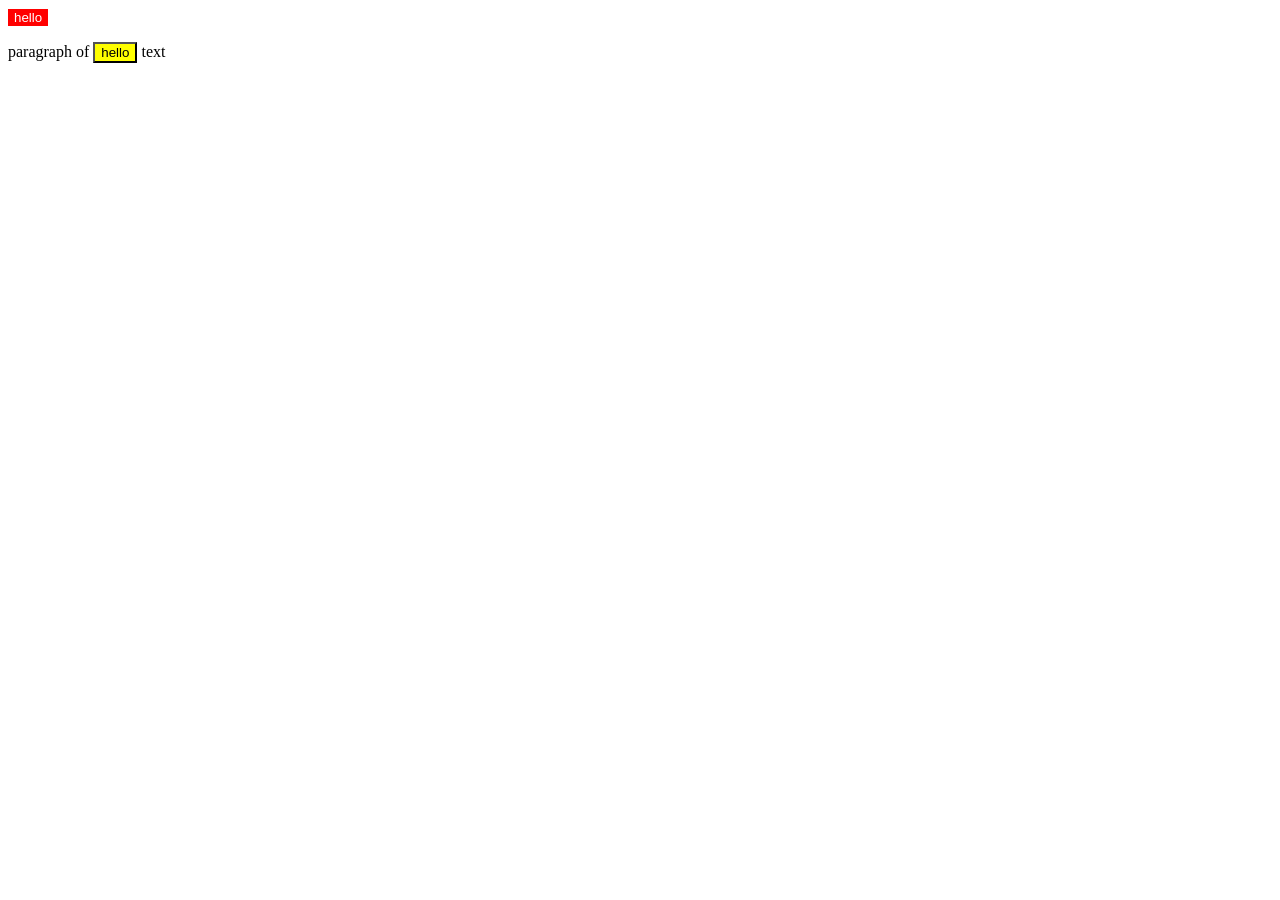
<file: 04-website.html>
<!DOCTYPE html>
<html>
  <head>
    <title>HTML CSS Review</title>
    <style>
      /*
        This is a comment.
      */
      .red-button {
        background-color: red;
        color: white;
        border: none;
      }

      .yellow-button {
        background-color: yellow;
      }
    </style>
  </head>
  <body>
    <!--
      This is a comment.
    -->
    <button title="Good job!" class="red-button" onclick="
      alert('Good job!');
    ">
      hello
    </button>

    <p>
      paragraph of <button class="yellow-button">hello</button> text
    </p>

    <script>
      // This is a comment.
      // This code creates a popup.
      // alert('hello');

      /*
        multi
        line
        comment
      */

      console.log(2 + 2);
      console.log('some' + 'text');
    </script>
  </body>
</html>
</file>
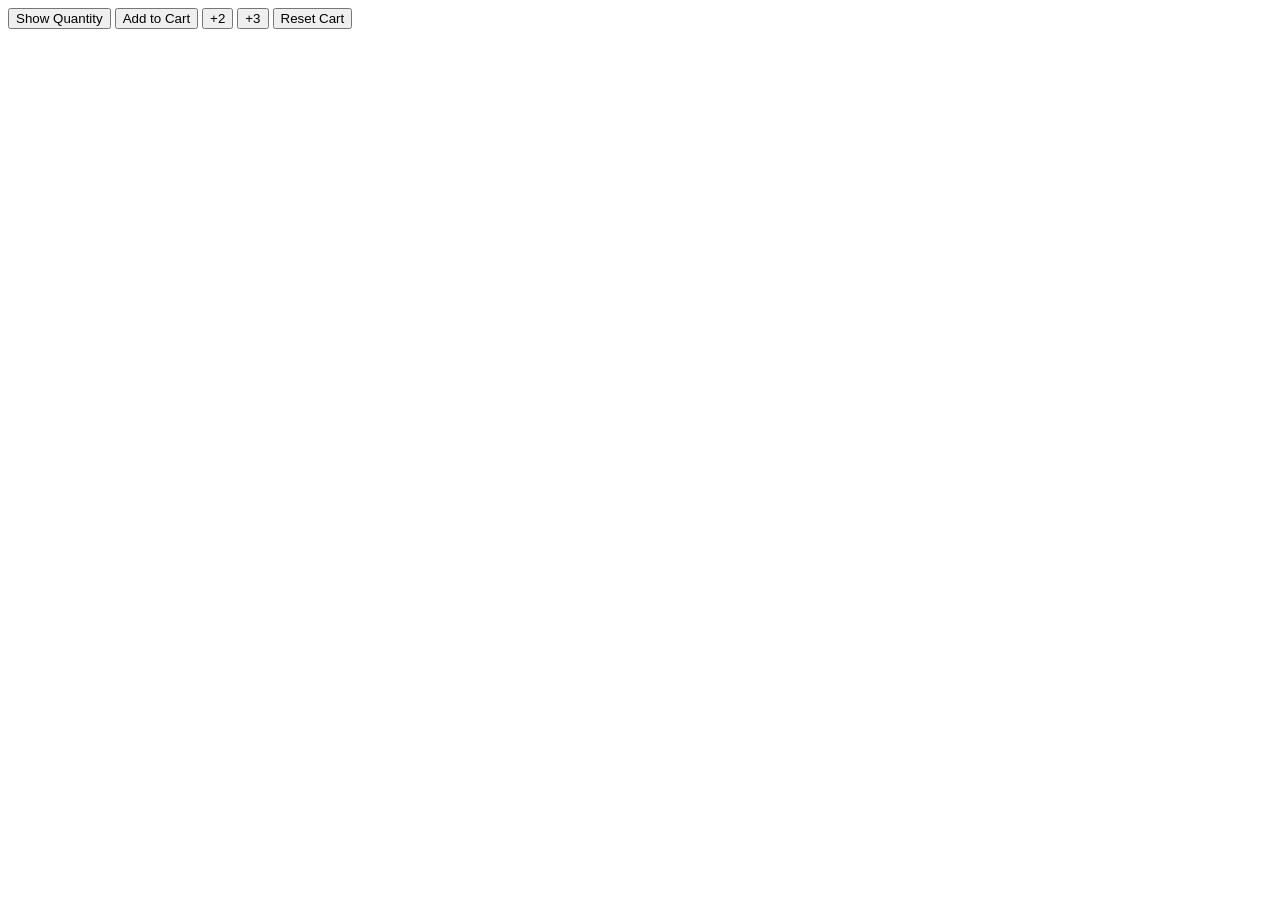
<file: 05-cart-quantity.html>
<!DOCTYPE html>
<html>
  <head>
    <title>Cart Quantity</title>
  </head>
  <body>
    <button onclick="
      console.log(`Cart quantity: ${cartQuantity}`);
    ">Show Quantity</button>

    <button onclick="
      cartQuantity++;
      console.log(`Cart quantity: ${cartQuantity}`);
    ">Add to Cart</button>

    <button onclick="
      cartQuantity += 2;
      console.log(`Cart quantity: ${cartQuantity}`);
    ">+2</button>

    <button onclick="
      cartQuantity = cartQuantity + 3;
      console.log(`Cart quantity: ${cartQuantity}`);
    ">+3</button>

    <button onclick="
      cartQuantity = 0;
      console.log('Cart was reset.');
      console.log(`Cart quantity: ${cartQuantity}`);
    ">Reset Cart</button>

    <script>
      let cartQuantity = 0;
    </script>
  </body>
</html>
</file>
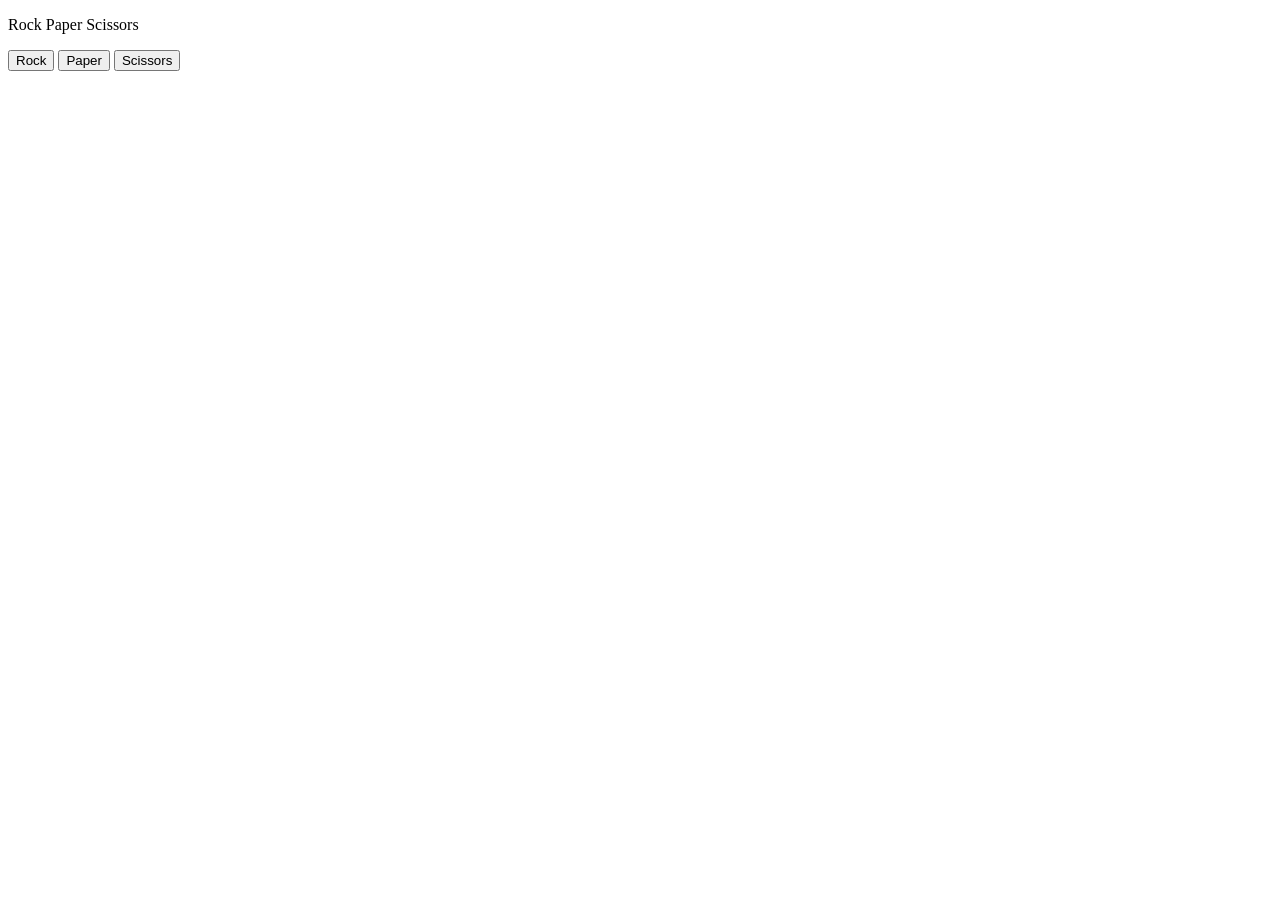
<file: 06-rock-paper-scissors.html>
<!DOCTYPE html>
<html>
  <head>
    <title>Rock Paper Scissors</title>
  </head>
  <body>
    <p>Rock Paper Scissors</p>
    <button onclick="
      const randomNumber = Math.random();

      let computerMove = '';

      if (randomNumber >= 0 && randomNumber < 1 / 3) {
        computerMove = 'rock';
      } else if (randomNumber >= 1 / 3 && randomNumber < 2 / 3) {
        computerMove = 'paper';
      } else if (randomNumber >= 2 / 3 && randomNumber < 1) {
        computerMove = 'scissors';
      }

      let result = '';

      if (computerMove === 'rock') {
        result = 'Tie.';
      } else if (computerMove === 'paper') {
        result = 'You lose.';
      } else if (computerMove === 'scissors') {
        result = 'You win.';
      }

      alert(`You picked rock. Computer picked ${computerMove}. ${result}`);
    ">Rock</button>

    <button onclick="
      const randomNumber = Math.random();

      let computerMove = '';

      if (randomNumber >= 0 && randomNumber < 1 / 3) {
        computerMove = 'rock';
      } else if (randomNumber >= 1 / 3 && randomNumber < 2 / 3) {
        computerMove = 'paper';
      } else if (randomNumber >= 2 / 3 && randomNumber < 1) {
        computerMove = 'scissors';
      }

      let result = '';

      if (computerMove === 'rock') {
        result = 'You win.';
      } else if (computerMove === 'paper') {
        result = 'Tie.';
      } else if (computerMove === 'scissors') {
        result = 'You lose.';
      }

      alert(`You picked paper. Computer picked ${computerMove}. ${result}`);
    ">Paper</button>

    <button onclick="
      const randomNumber = Math.random();

      let computerMove = '';

      if (randomNumber >= 0 && randomNumber < 1 / 3) {
        computerMove = 'rock';
      } else if (randomNumber >= 1 / 3 && randomNumber < 2 / 3) {
        computerMove = 'paper';
      } else if (randomNumber >= 2 / 3 && randomNumber < 1) {
        computerMove = 'scissors';
      }

      let result = '';

      if (computerMove === 'rock') {
        result = 'You lose.';
      } else if (computerMove === 'paper') {
        result = 'You win.';
      } else if (computerMove === 'scissors') {
        result = 'Tie.';
      }

      alert(`You picked scissors. Computer picked ${computerMove}. ${result}`);
    ">Scissors</button>

    <script>
      
    </script>
  </body>
</html>
</file>
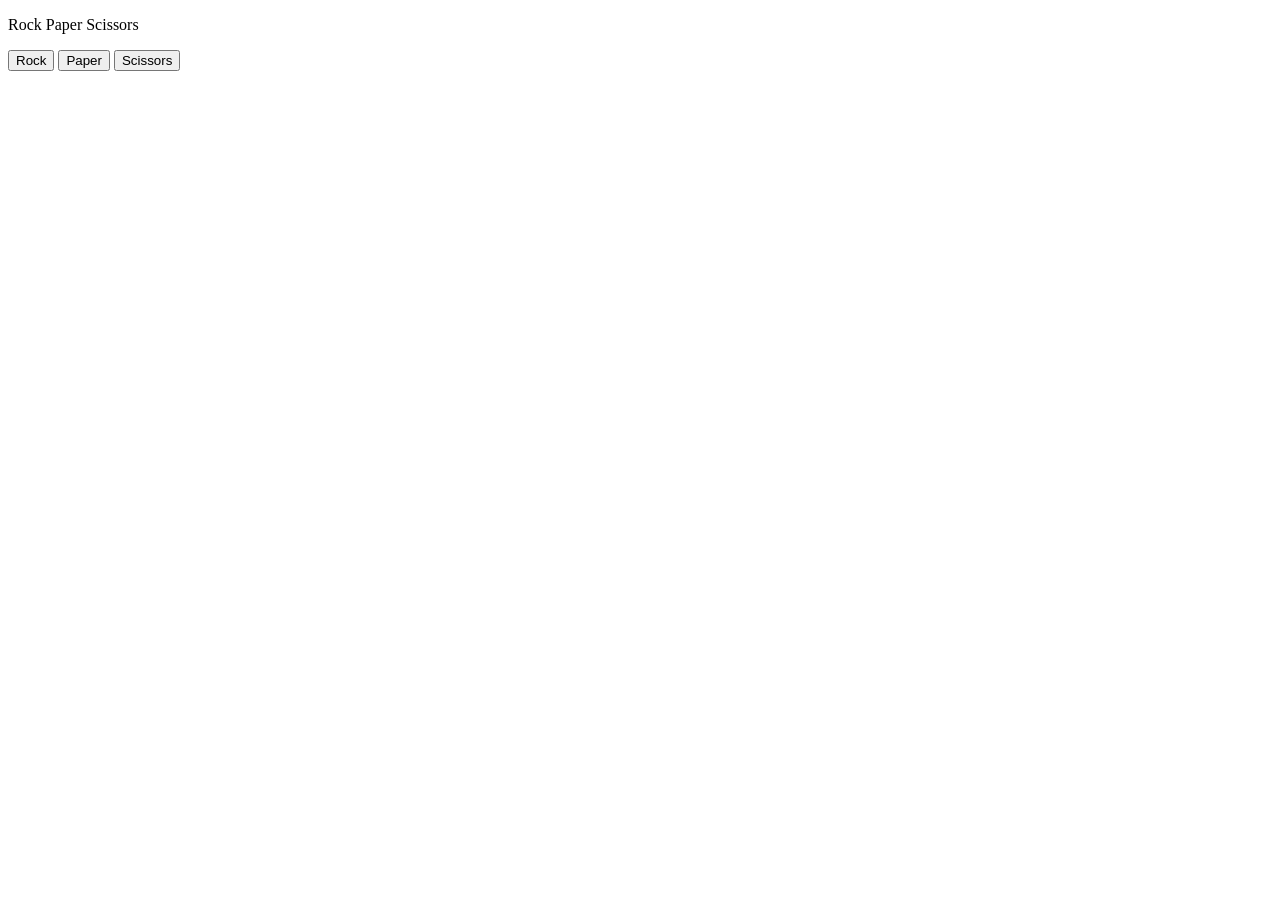
<file: 07-rock-paper-scissors.html>
<!DOCTYPE html>
<html>
  <head>
    <title>Rock Paper Scissors</title>
  </head>
  <body>
    <p>Rock Paper Scissors</p>
    <button onclick="
      playGame('rock');
    ">Rock</button>

    <button onclick="
      playGame('paper');
    ">Paper</button>

    <button onclick="
      playGame('scissors');
    ">Scissors</button>

    <script>
      function playGame(playerMove) {
        const computerMove = pickComputerMove();

        let result = '';

        if (playerMove === 'scissors') {
          if (computerMove === 'rock') {
            result = 'You lose.';
          } else if (computerMove === 'paper') {
            result = 'You win.';
          } else if (computerMove === 'scissors') {
            result = 'Tie.';
          }

        } else if (playerMove === 'paper') {
          if (computerMove === 'rock') {
            result = 'You win.';
          } else if (computerMove === 'paper') {
            result = 'Tie.';
          } else if (computerMove === 'scissors') {
            result = 'You lose.';
          }
          
        } else if (playerMove === 'rock') {
          if (computerMove === 'rock') {
            result = 'Tie.';
          } else if (computerMove === 'paper') {
            result = 'You lose.';
          } else if (computerMove === 'scissors') {
            result = 'You win.';
          }
        }

        alert(`You picked ${playerMove}. Computer picked ${computerMove}. ${result}`);
      }

      function pickComputerMove() {
        const randomNumber = Math.random();

        let computerMove = '';

        if (randomNumber >= 0 && randomNumber < 1 / 3) {
          computerMove = 'rock';
        } else if (randomNumber >= 1 / 3 && randomNumber < 2 / 3) {
          computerMove = 'paper';
        } else if (randomNumber >= 2 / 3 && randomNumber < 1) {
          computerMove = 'scissors';
        }

        return computerMove;
      }
    </script>
  </body>
</html>
</file>
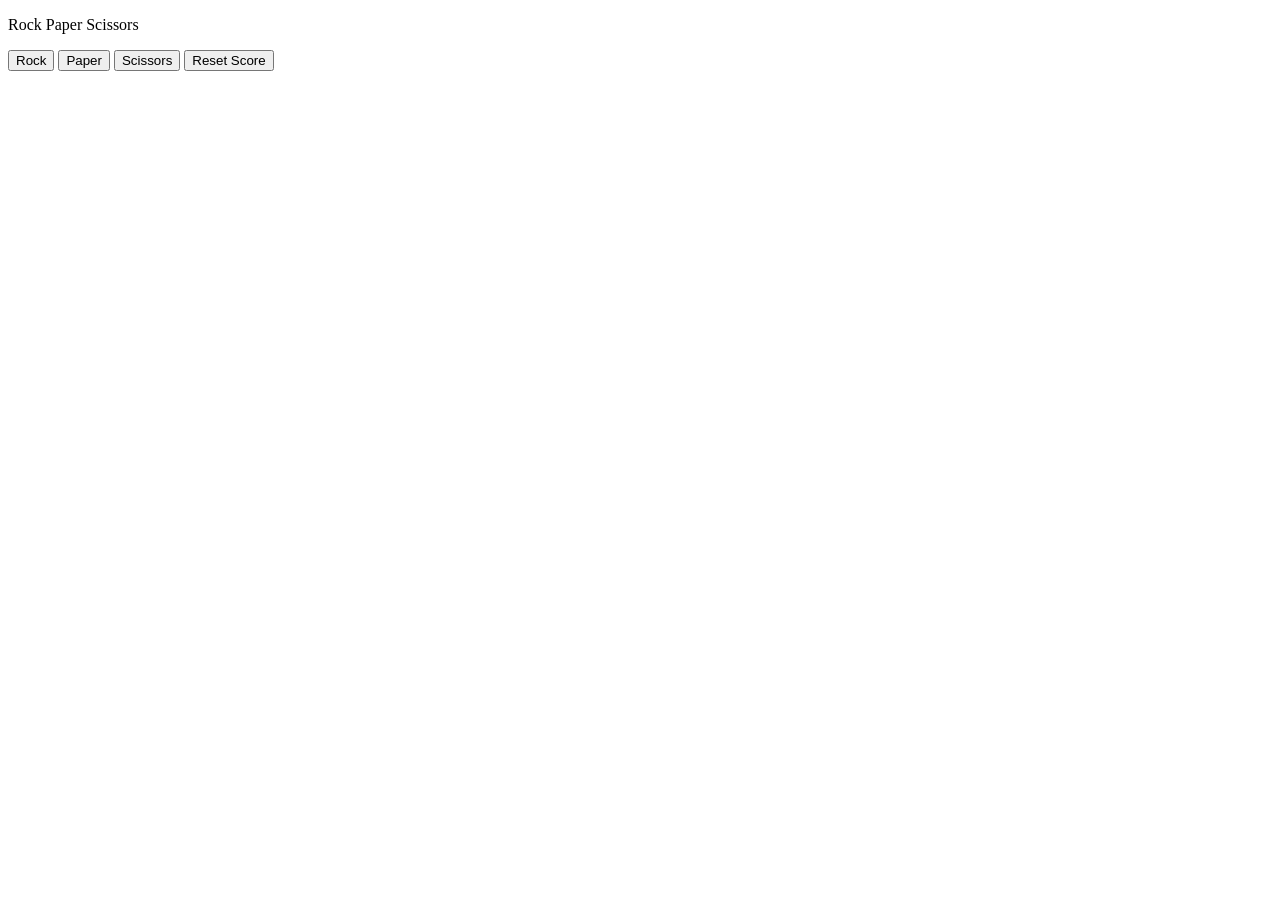
<file: 08-rock-paper-scissors.html>
<!DOCTYPE html>
<html>
  <head>
    <title>Rock Paper Scissors</title>
  </head>
  <body>
    <p>Rock Paper Scissors</p>
    <button onclick="
      playGame('rock');
    ">Rock</button>

    <button onclick="
      playGame('paper');
    ">Paper</button>

    <button onclick="
      playGame('scissors');
    ">Scissors</button>

    <button onclick="
      score.wins = 0;
      score.losses = 0;
      score.ties = 0;
      localStorage.removeItem('score');
    ">Reset Score</button>

    <script>
      let score = JSON.parse(localStorage.getItem('score')) || {
        wins: 0,
        losses: 0,
        ties: 0
      };

      /*
      if (!score) {
        score = {
          wins: 0,
          losses: 0,
          ties: 0
        };
      }
      */

      function playGame(playerMove) {
        const computerMove = pickComputerMove();

        let result = '';

        if (playerMove === 'scissors') {
          if (computerMove === 'rock') {
            result = 'You lose.';
          } else if (computerMove === 'paper') {
            result = 'You win.';
          } else if (computerMove === 'scissors') {
            result = 'Tie.';
          }

        } else if (playerMove === 'paper') {
          if (computerMove === 'rock') {
            result = 'You win.';
          } else if (computerMove === 'paper') {
            result = 'Tie.';
          } else if (computerMove === 'scissors') {
            result = 'You lose.';
          }
          
        } else if (playerMove === 'rock') {
          if (computerMove === 'rock') {
            result = 'Tie.';
          } else if (computerMove === 'paper') {
            result = 'You lose.';
          } else if (computerMove === 'scissors') {
            result = 'You win.';
          }
        }

        if (result === 'You win.') {
          score.wins += 1;
        } else if (result === 'You lose.') {
          score.losses += 1;
        } else if (result === 'Tie.') {
          score.ties += 1;
        }

        localStorage.setItem('score', JSON.stringify(score));

        alert(`You picked ${playerMove}. Computer picked ${computerMove}. ${result}
Wins: ${score.wins}, Losses: ${score.losses}, Ties: ${score.ties}`);
      }

      function pickComputerMove() {
        const randomNumber = Math.random();

        let computerMove = '';

        if (randomNumber >= 0 && randomNumber < 1 / 3) {
          computerMove = 'rock';
        } else if (randomNumber >= 1 / 3 && randomNumber < 2 / 3) {
          computerMove = 'paper';
        } else if (randomNumber >= 2 / 3 && randomNumber < 1) {
          computerMove = 'scissors';
        }

        return computerMove;
      }
    </script>
  </body>
</html>
</file>
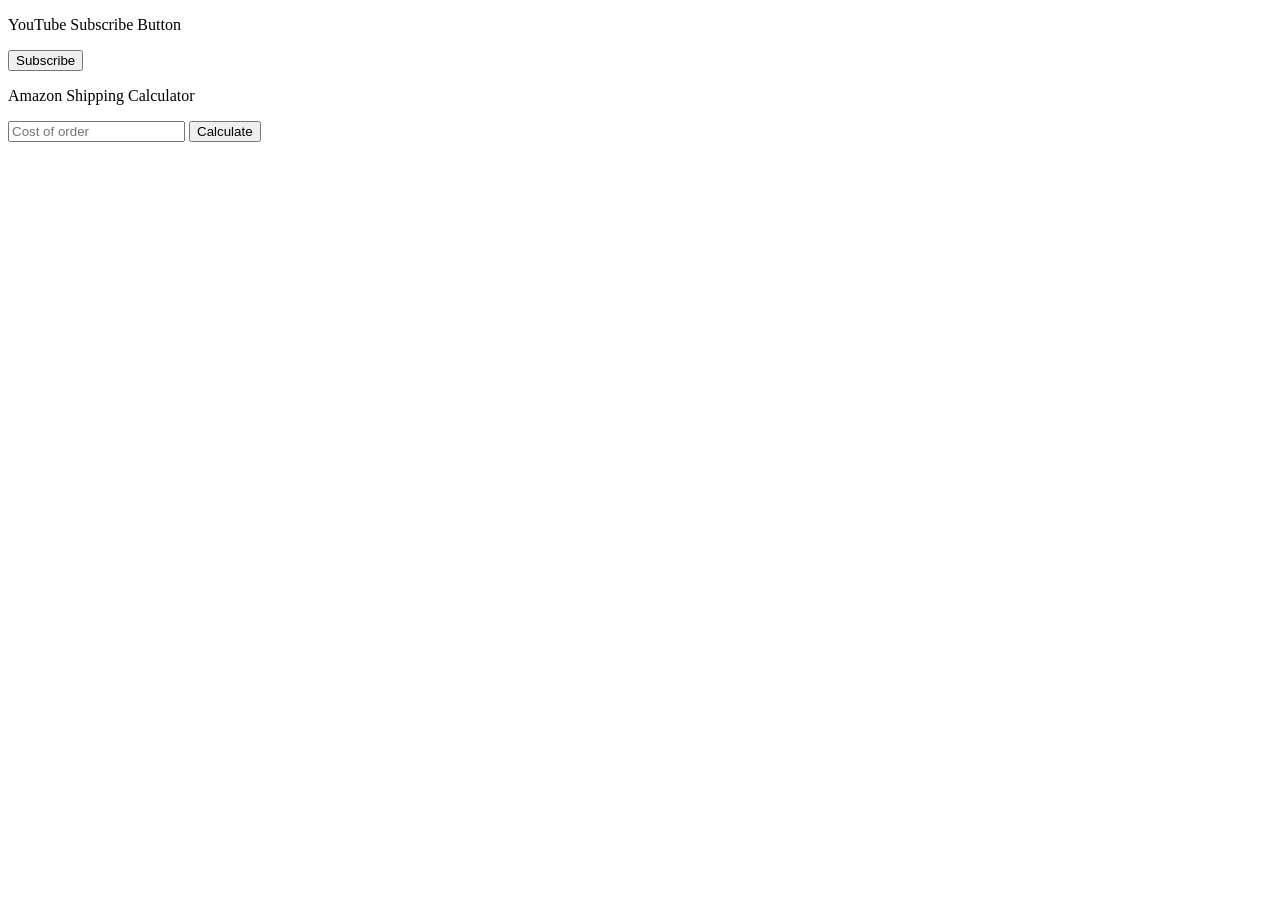
<file: 09-dom-projects.html>
<!DOCTYPE html>
<html>
  <head>
    <title>DOM Projects</title>
  </head>
  <body>
    <p>YouTube Subscribe Button</p>
    <button onclick="
      subscribe();
    " class="js-subscribe-button">
      Subscribe
    </button>

    <p>Amazon Shipping Calculator</p>
    <input placeholder="Cost of order" class="js-cost-input" onkeydown="
      handleCostKeydown(event);
    ">
    <button onclick="
      calculateTotal();
    ">Calculate</button>
    <p class="js-total-cost"></p>

    <script>
      String(25)
      console.log('25' - 5);
      console.log('25' + 5);

      window.document
      window.console.log('window');
      window.alert

      function handleCostKeydown(event) {
        if (event.key === 'Enter') {
          calculateTotal();
        }
      }

      function calculateTotal() {
        const inputElement = document.querySelector('.js-cost-input');
        let cost = Number(inputElement.value);

        if (cost < 40) {
          cost = cost + 10;
        }

        document.querySelector('.js-total-cost')
          .innerHTML = `$${cost}`;
      }

      function subscribe() {
        const buttonElement = document.querySelector('.js-subscribe-button');

        if (buttonElement.innerText === 'Subscribe') {
          buttonElement.innerHTML = 'Subscribed';
        } else {
          buttonElement.innerHTML = 'Subscribe';
        }
      }
      
    </script>
  </body>
</html>
</file>
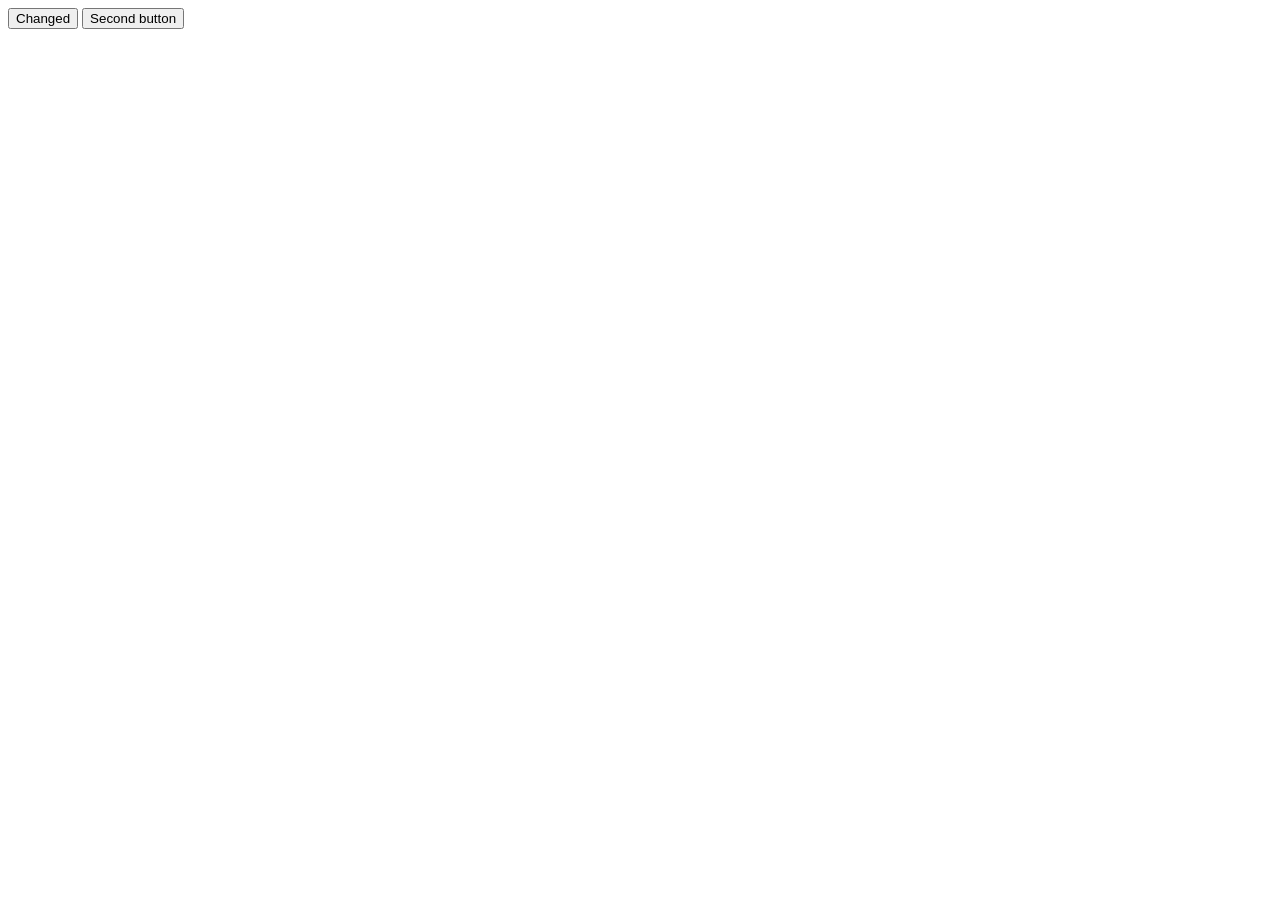
<file: 09-dom.html>
<!DOCTYPE html>
<html>
  <head>
    <title>DOM</title>
  </head>
  <body>
    <button>hello</button>
    <button class="js-button">Second button</button>

    <script>
      console.log(document.querySelector('button').innerHTML);
      document.querySelector('button')
        .innerHTML = 'Changed';

      const buttonElement = document.querySelector('.js-button');
      console.log(buttonElement);
      
      /*
      console.log(document.title);
      document.title = 'Changed';

      console.log(document.body);
      console.log(typeof document.body);

      console.log(document.body.innerHTML);
      document.body.innerHTML = '<button>Good job!</button>';
      */
      
      /*
      document.body.innerHTML = 'hello';
      document.title = 'Good job!';
      */
    </script>
  </body>
</html>
</file>
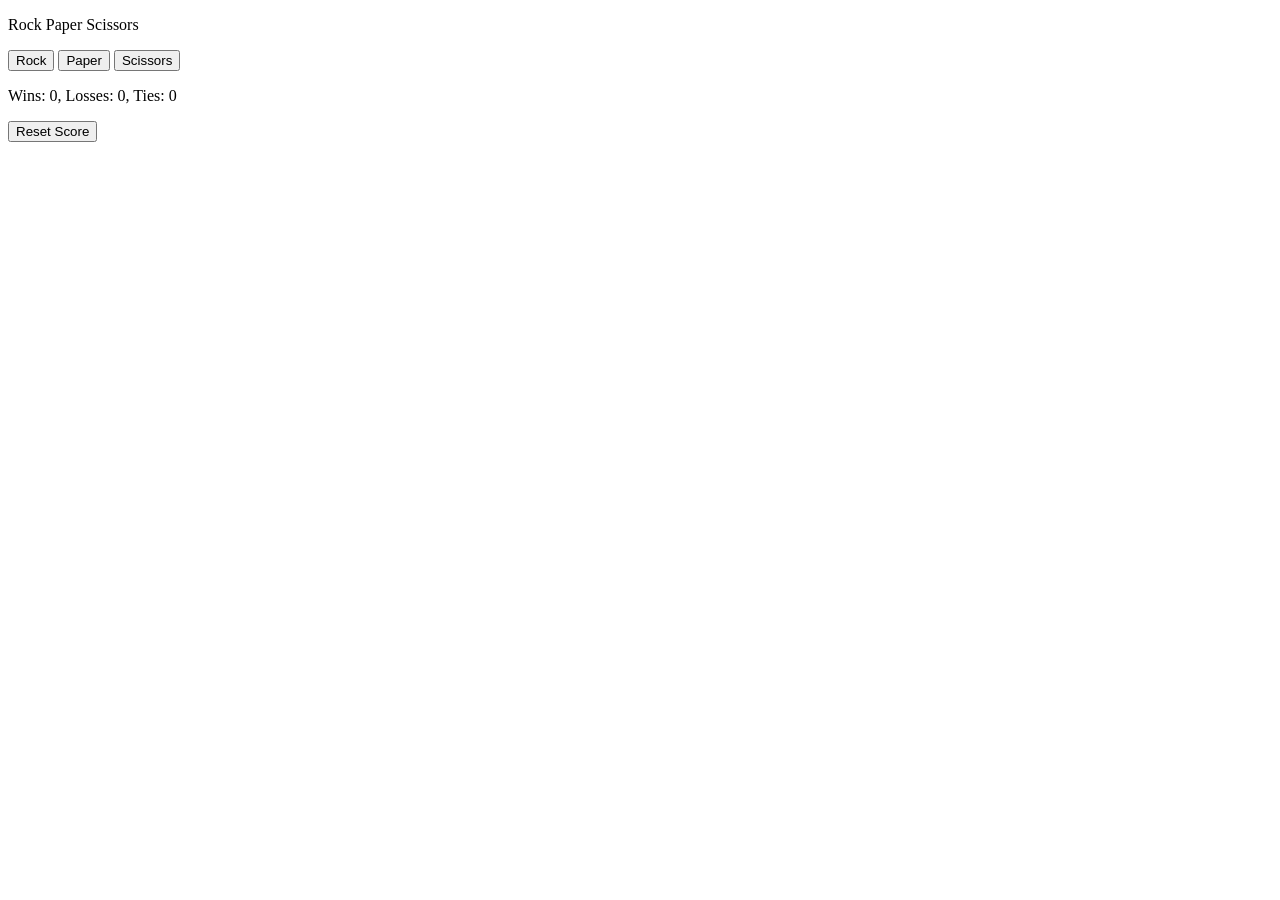
<file: 09-rock-paper-scissors.html>
<!DOCTYPE html>
<html>
  <head>
    <title>Rock Paper Scissors</title>
  </head>
  <body>
    <p>Rock Paper Scissors</p>
    <button onclick="
      playGame('rock');
    ">Rock</button>

    <button onclick="
      playGame('paper');
    ">Paper</button>

    <button onclick="
      playGame('scissors');
    ">Scissors</button>

    <p class="js-result"></p>
    <p class="js-moves"></p>
    <p class="js-score"></p>

    <button onclick="
      score.wins = 0;
      score.losses = 0;
      score.ties = 0;
      localStorage.removeItem('score');
      updateScoreElement();
    ">Reset Score</button>

    <script>
      let score = JSON.parse(localStorage.getItem('score')) || {
        wins: 0,
        losses: 0,
        ties: 0
      };

      updateScoreElement();

      /*
      if (!score) {
        score = {
          wins: 0,
          losses: 0,
          ties: 0
        };
      }
      */

      function playGame(playerMove) {
        const computerMove = pickComputerMove();

        let result = '';

        if (playerMove === 'scissors') {
          if (computerMove === 'rock') {
            result = 'You lose.';
          } else if (computerMove === 'paper') {
            result = 'You win.';
          } else if (computerMove === 'scissors') {
            result = 'Tie.';
          }

        } else if (playerMove === 'paper') {
          if (computerMove === 'rock') {
            result = 'You win.';
          } else if (computerMove === 'paper') {
            result = 'Tie.';
          } else if (computerMove === 'scissors') {
            result = 'You lose.';
          }
          
        } else if (playerMove === 'rock') {
          if (computerMove === 'rock') {
            result = 'Tie.';
          } else if (computerMove === 'paper') {
            result = 'You lose.';
          } else if (computerMove === 'scissors') {
            result = 'You win.';
          }
        }

        if (result === 'You win.') {
          score.wins += 1;
        } else if (result === 'You lose.') {
          score.losses += 1;
        } else if (result === 'Tie.') {
          score.ties += 1;
        }

        localStorage.setItem('score', JSON.stringify(score));

        updateScoreElement();

        document.querySelector('.js-result').innerHTML = result;

        document.querySelector('.js-moves').innerHTML = `You ${playerMove} - ${computerMove} Computer`;
      }

      function updateScoreElement() {
        document.querySelector('.js-score')
          .innerHTML = `Wins: ${score.wins}, Losses: ${score.losses}, Ties: ${score.ties}`;
      }

      function pickComputerMove() {
        const randomNumber = Math.random();

        let computerMove = '';

        if (randomNumber >= 0 && randomNumber < 1 / 3) {
          computerMove = 'rock';
        } else if (randomNumber >= 1 / 3 && randomNumber < 2 / 3) {
          computerMove = 'paper';
        } else if (randomNumber >= 2 / 3 && randomNumber < 1) {
          computerMove = 'scissors';
        }

        return computerMove;
      }
    </script>
  </body>
</html>
</file>
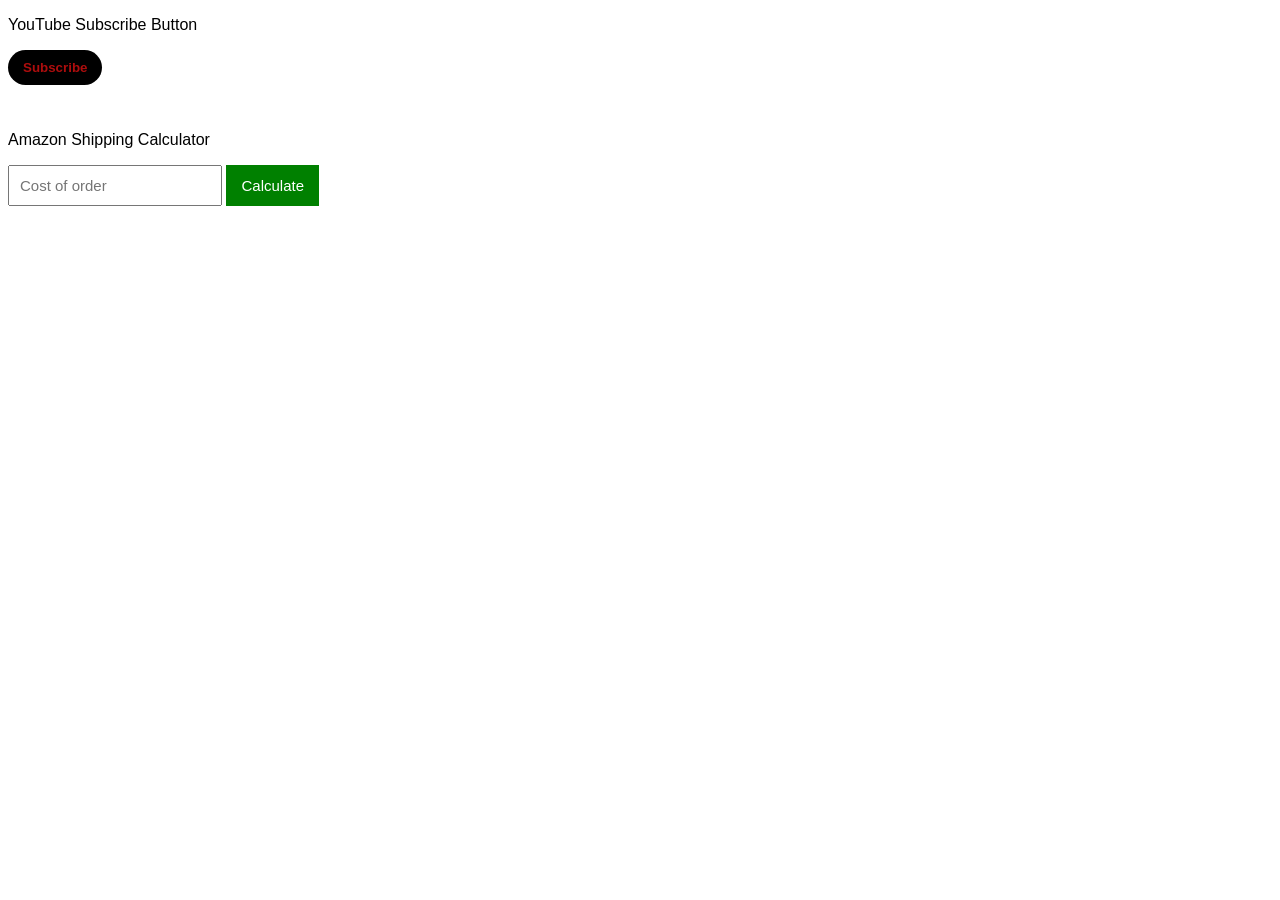
<file: 10-dom-projects.html>
<!DOCTYPE html>
<html>
  <head>
    <title>DOM Projects</title>
    <style>
      body {
        font-family: Arial;
      }

      .subscribe-button {
        border: none;
        background-color: black;
        color: rgb(173, 13, 13);
        padding-top: 10px;
        padding-bottom: 10px;
        padding-left: 15px;
        padding-right: 15px;
        font-weight: bold;
        border-radius: 50px;
        cursor: pointer;
        margin-bottom: 30px;
      }

      .is-subscribed {
        background-color: rgb(240, 240, 240);
        color: rgb(10, 32, 95);
      }

      .cost-input {
        font-size: 15px;
        /*
        padding-top: 10px;
        padding-bottom: 10px;
        padding-left: 10px;
        padding-right: 10px;
        */
        padding: 10px;
      }

      .calculate-button {
        background-color: green;
        color: white;
        border: none;
        font-size: 15px;
        padding: 12px 15px;
        cursor: pointer;
      }
    </style>
  </head>
  <body>
    <p>YouTube Subscribe Button</p>
    <button onclick="
      subscribe();
    " class="js-subscribe-button subscribe-button">
      Subscribe
    </button>

    <p>Amazon Shipping Calculator</p>
    <input placeholder="Cost of order" class="js-cost-input cost-input" onkeydown="
      handleCostKeydown(event);
    ">
    <button onclick="
      calculateTotal();
    " class="calculate-button">Calculate</button>
    <p class="js-total-cost"></p>

    <script>
      String(25)
      console.log('25' - 5);
      console.log('25' + 5);

      window.document
      window.console.log('window');
      window.alert

      function handleCostKeydown(event) {
        if (event.key === 'Enter') {
          calculateTotal();
        }
      }

      function calculateTotal() {
        const inputElement = document.querySelector('.js-cost-input');
        let cost = Number(inputElement.value);

        if (cost < 40) {
          cost = cost + 10;
        }

        document.querySelector('.js-total-cost')
          .innerHTML = `$${cost}`;
      }

      function subscribe() {
        const buttonElement = document.querySelector('.js-subscribe-button');

        if (buttonElement.innerText === 'Subscribe') {
          buttonElement.innerHTML = 'Subscribed';
          buttonElement.classList.add('is-subscribed');
        } else {
          buttonElement.innerHTML = 'Subscribe';
          buttonElement.classList.remove('is-subscribed');
        }
      }

    </script>
  </body>
</html>
</file>
